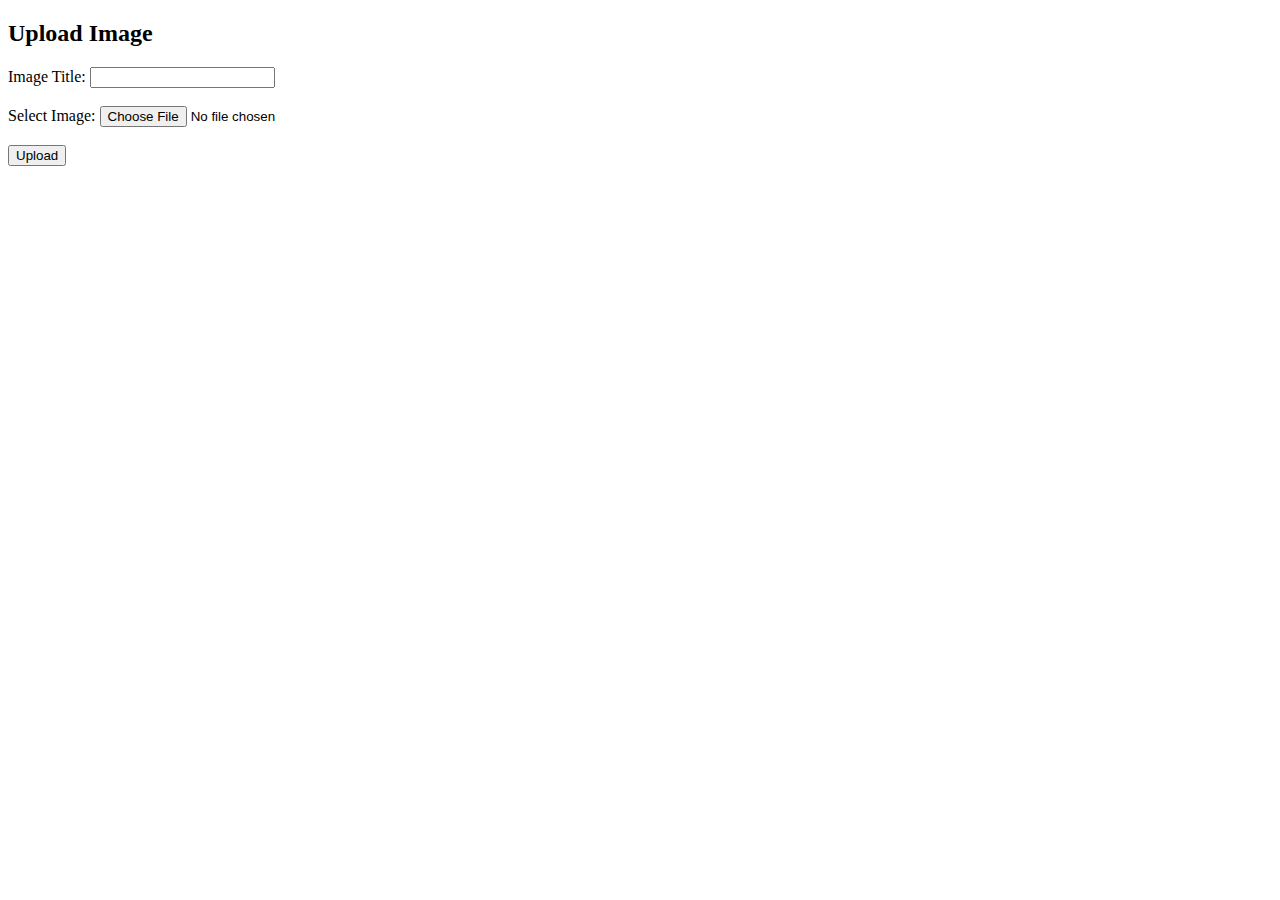
<file: php-image-upload-mysql/index.html>
<!DOCTYPE html>
<html>
<head>
    <title>Upload Image to MySQL</title>
</head>
<body>
    <h2>Upload Image</h2>
    <form action="upload.php" method="post" enctype="multipart/form-data">
        <label for="title">Image Title:</label>
        <input type="text" name="title" id="title" required><br><br>
        <label for="image">Select Image:</label>
        <input type="file" name="image" id="image" accept="image/*" required><br><br>
        <input type="submit" name="submit" value="Upload">
    </form>
</body>
</html>
</file>
